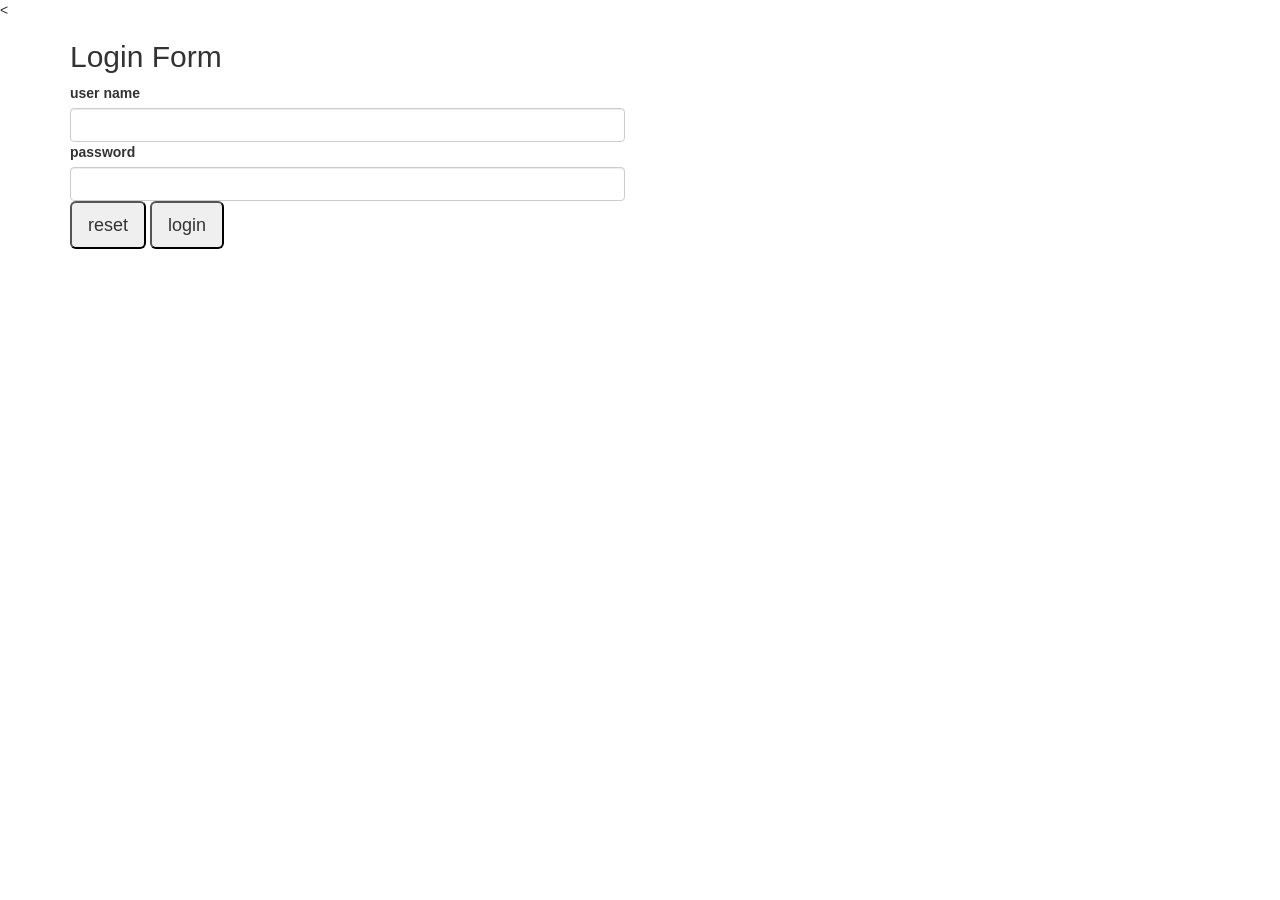
<file: index.html>
<<!DOCTYPE html>
<html lang="en">
<head>
	<meta charset="UTF-8">
	<title>Examl_19022017</title>

	<!-- Latest compiled and minified CSS -->
<link rel="stylesheet" href="https://maxcdn.bootstrapcdn.com/bootstrap/3.3.7/css/bootstrap.min.css" integrity="sha384-BVYiiSIFeK1dGmJRAkycuHAHRg32OmUcww7on3RYdg4Va+PmSTsz/K68vbdEjh4u" crossorigin="anonymous">
<link href="https://code.jquery.com/jquery-3.1.1.min.js"
  integrity="sha256-hVVnYaiADRTO2PzUGmuLJr8BLUSjGIZsDYGmIJLv2b8="
  crossorigin="anonymous">
	<link rel="stylesheet" href="style.css">
</head>
<body>

<div class="main_section">
	<div class="container">
		<div class="row">
			<div class="col-md-6">
				<div class="title_1">
					<h2>Login Form</h2>
				</div>
				<div class="login_box">
					<div class="username">
						<label>user name</label>
						<input type="text" class="form-control" id="username">
					</div>
					<div class="password">
						<label>password</label>
						<input type="password" class="form-control" id="pass">
					</div>
					<div class="button">
						<button class="btn-lg" id="rst">reset</button>
						<button class="btn-lg" id="login">login</button>
					</div>
				</div>
			</div>
			
		</div>
	</div>
</div>



<script
  src="https://code.jquery.com/jquery-3.1.1.min.js"
  integrity="sha256-hVVnYaiADRTO2PzUGmuLJr8BLUSjGIZsDYGmIJLv2b8="
  crossorigin="anonymous"></script>


<script src="app.js"></script>

<!-- Latest compiled and minified JavaScript -->
<script src="https://maxcdn.bootstrapcdn.com/bootstrap/3.3.7/js/bootstrap.min.js" integrity="sha384-Tc5IQib027qvyjSMfHjOMaLkfuWVxZxUPnCJA7l2mCWNIpG9mGCD8wGNIcPD7Txa" crossorigin="anonymous"></script>
	
</body>
</html>
</file>
<file: style.css>
.parallax-window {
    min-height: 400px;
    background: transparent;
    
}
</file>
